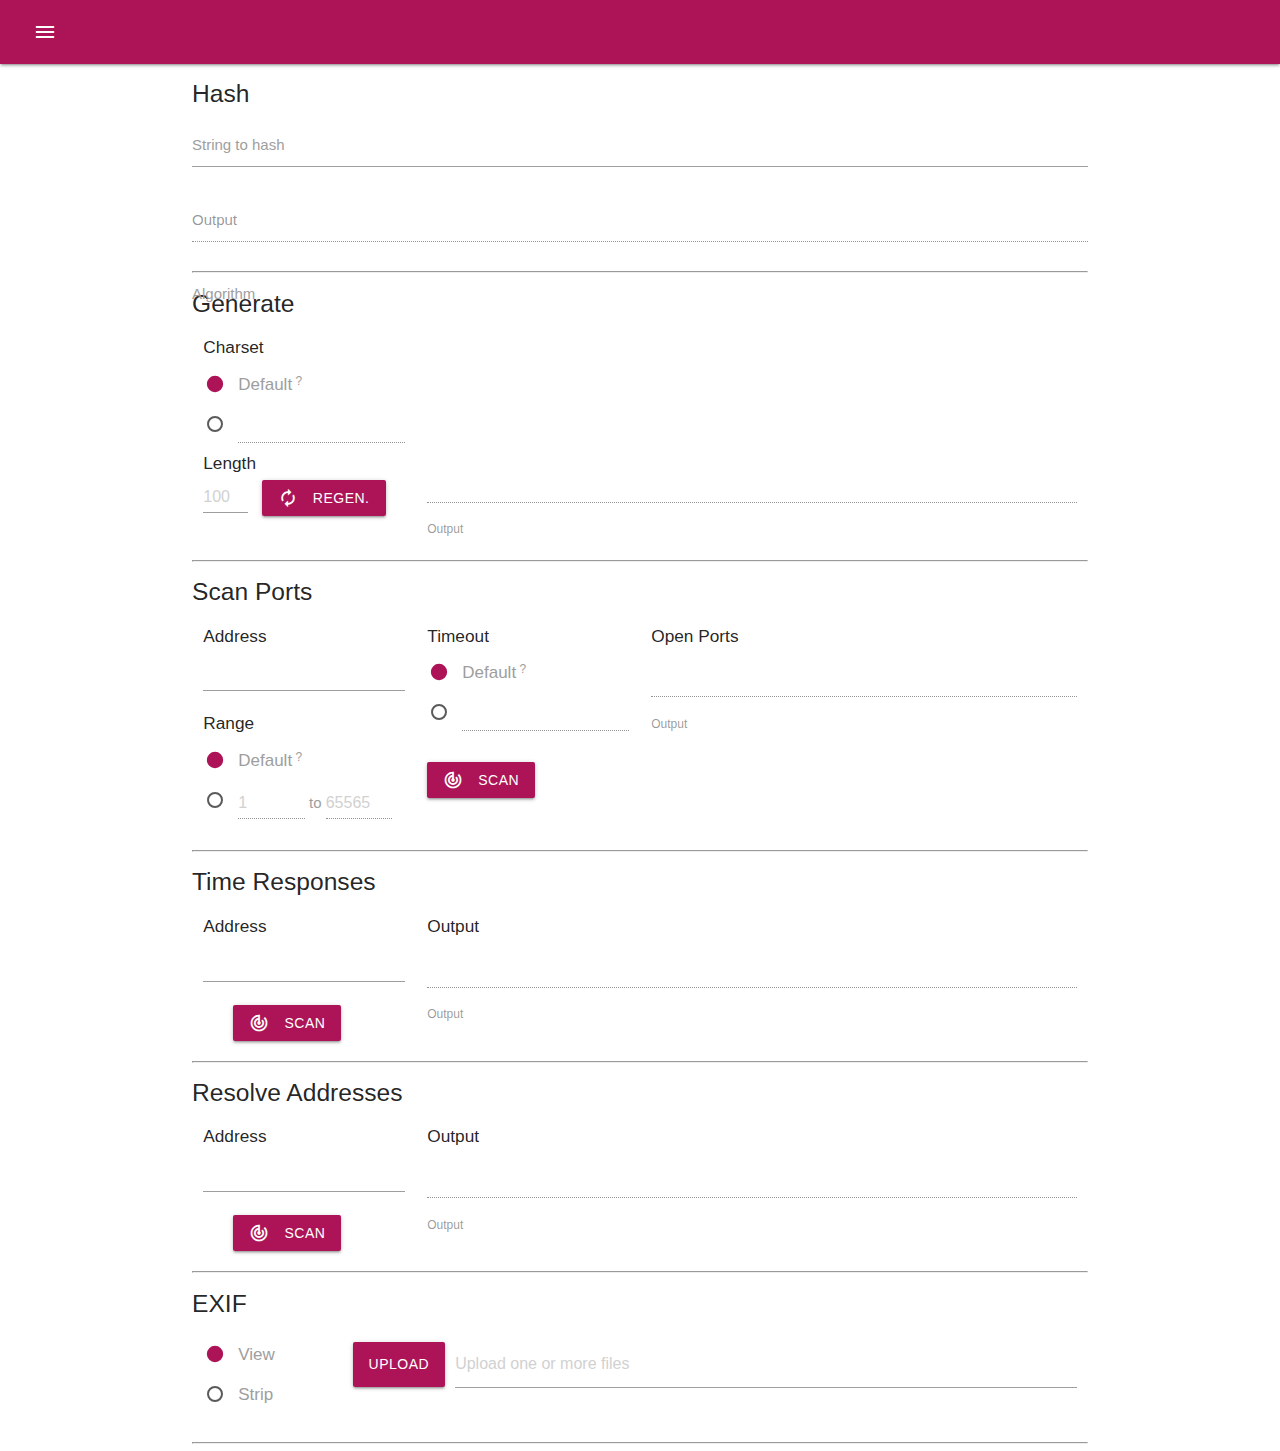
<file: static/index.html>
<!doctype html>
<html>

<head>
  <title>Æblør</title>
  <meta name="viewport" content="width=device-width, initial-scale=1.0" />
  <link href="https://fonts.googleapis.com/icon?family=Material+Icons" rel="stylesheet">
  <link rel="stylesheet" href="https://cdnjs.cloudflare.com/ajax/libs/materialize/1.0.0/css/materialize.min.css">
  <link rel="stylesheet" type="text/css" href="css/darktooltip.css">
  <link rel="stylesheet" type="text/css" href="css/index.css">
  <script src="https://code.jquery.com/jquery-3.4.1.min.js"
    integrity="sha256-CSXorXvZcTkaix6Yvo6HppcZGetbYMGWSFlBw8HfCJo=" crossorigin="anonymous"></script>
  <script src="https://cdnjs.cloudflare.com/ajax/libs/materialize/1.0.0/js/materialize.min.js"></script>
  <script src="js/darktooltip.js"></script>
  <script src="js/index.js"></script>
</head>

<body>
  <nav role="navigation" class="pink darken-3">
    <div class="nav-wrapper">
      <ul class="hide-on-med-and-down">
        <li>
          <a href="#!" data-target="slide-out" class="sidenav-trigger"><i class="material-icons">menu</i></a>
        </li>
      </ul>
    </div>
  </nav>
  <ul id="slide-out" class="sidenav">
    <span class="title">
      Æblør
    </span>
    <hr>
    <li><a class="subheader">Strings</a></li>
    <li><a class="waves-effect" onclick="scroll_to('#hash-textarea')">Hash</a></li>
    <li><a class="waves-effect" onclick="scroll_to('#charset-selector')">Generate</a></li>
    <li><a class="subheader">Networking</a></li>
    <li><a class="waves-effect" onclick="scroll_to('#address')">Scan Ports</a></li>
    <li><a class="waves-effect" onclick="scroll_to('#')">Time Responses</a></li>
    <li><a class="waves-effect" onclick="scroll_to('#resolve-address')">Resolve Addresses</a></li>
    <li><a class="subheader">Files</a></li>
    <li><a class="waves-effect" onclick="scroll_to('#strip-exif')">Strip Exif</a></li>
  </ul>

  <div class="container">
    <h5>Hash</h5>
    <div class="input-field">
      <textarea id="hash-textarea" onkeyup="hash(this.value)" class="materialize-textarea"
        autocomplete="off"></textarea>
      <label for="hash-textarea">String to hash</label>
    </div>
    <div class="input-field">
      <textarea id="hash-output" class="materialize-textarea" readonly="readonly" autocomplete="off"></textarea>
      <label for="hash-output" id="hash-output-label">Output</label>
    </div>
    <div class="input-field col s12">
      <select id="hash-algorithm">
        <optgroup label="MD">
          <option>MD4</option>
          <option>MD5</option>
        </optgroup>
        <optgroup label="SHA">
          <option>SHA1</option>
          <option>SHA2-224</option>
          <option>SHA2-256</option>
          <option>SHA2-384</option>
          <option>SHA2-512</option>
          <option>SHA3-224</option>
          <option>SHA3-256</option>
          <option>SHA3-384</option>
          <option>SHA3-512</option>
        </optgroup>
        <optgroup label="Blake2">
          <option>Blake2b-256</option>
          <option>Blake2b-384</option>
          <option>Blake2b-512</option>
          <option>Blake2s-256</option>
        </optgroup>
      </select>
      <label style="left: 0;" for="hash-algorithm">Algorithm</label>
    </div>
    <hr>
    <h5>Generate</h5>
    <div class="row">
      <div class="col s3">
        <h6>Charset</h6>
        <form id="charset-selector" autocomplete="off">
          <p>
            <label>
              <input name="charset" type="radio" value="default" checked class="pink darken-3" />
              <span class="radio-text">Default</span>
              <span class="charset-tooltip" data-tooltip="Every character key on an ANSI QWERTY keyboard.">?</span>
            </label>
          </p>
          <p>
            <label>
              <input name="charset" type="radio" value="custom-charset" class="pink darken-3" />
              <span>
                <input id="custom-charset" style="height: 30px;" readonly="readonly">
              </span>
            </label>
          </p>
        </form>
        <h6>Length</h6>
        <span>
          <input id="generate-length" type="number" min="1" placeholder="100" autocomplete="off">
        </span>
        <a style="margin-left: 5% !important;" class="waves-effect waves-purple btn pink darken-3"
          onclick="generate_string()"><i class="material-icons left">autorenew</i>Regen.</a>
      </div>
      <div class="col s9" id="generate-container">
        <textarea id="generate-output" class="materialize-textarea" readonly="readonly" autocomplete="off"></textarea>
        <label for="generate-output">Output</label>
      </div>
    </div>
    <hr>
    <h5>Scan Ports</h5>
    <div class="row">
      <div class="col s3">
        <h6>Address</h6>
        <p>
          <span>
            <input id="port-scan-address" style="height: 30px;" autocomplete="off">
          </span>
        </p>
        <form id="port-range" autocomplete="off">
          <h6>Range</h6>
          <p>
            <label>
              <input name="port-range" type="radio" value="default" checked class="pink darken-3" />
              <span class="radio-text">Default</span>
              <span class="port-range-tooltip" data-tooltip="1-65565 (This may take a while)">?</span>
            </label>
          </p>
          <p>
            <label>
              <input name="port-range" type="radio" value="custom-port-range" class="pink darken-3" />
              <span>
                <input id="custom-port-low" style="height: 30px; width: 40%;" readonly="readonly" min="1"
                  placeholder="1" type="number">
                to
                <input id="custom-port-high" style="height: 30px; width: 40%;" readonly="readonly" min="1"
                  placeholder="65565" type="number">
              </span>
            </label>
          </p>
        </form>
      </div>
      <div class="col s3">
        <h6>Timeout</h6>
        <form id="timeout-selector" autocomplete="off">
          <p>
            <label>
              <input name="timeout" type="radio" value="default" checked class="pink darken-3" type="number"
                placeholder="500" />
              <span class="radio-text">Default</span>
              <span class="timeout-tooltip" data-tooltip="500ms">?</span>
            </label>
          </p>
          <p>
            <label>
              <input name="timeout" type="radio" value="custom-timeout" class="pink darken-3" />
              <span>
                <input id="custom-timeout" style="height: 30px;" readonly="readonly">
              </span>
            </label>
          </p>
        </form>
        <a style="margin-top: 10%;" class="waves-effect waves-purple btn pink darken-3" onclick="scan_ports();"><i
            class="material-icons left">track_changes</i>Scan</a>
        <span style="margin-top: 10%; float: right; margin-right: 5%; display: none;"
          class="preloader-wrapper small active">
          <span class="spinner-layer spinner-red-only">
            <span class="circle-clipper left">
              <span class="circle"></span>
            </span>
            <span class="gap-patch">
              <span class="circle"></span>
            </span>
            <span class="circle-clipper right">
              <span class="circle"></span>
            </span>
          </span>
        </span>
      </div>
      <div class="col s6">
        <h6>Open Ports</h6>
        <textarea id="open-ports-output" class="materialize-textarea" readonly="readonly" autocomplete="off"></textarea>
        <label for="id-ports-output">Output</label>
      </div>
    </div>
    <hr>
    <h5>Time Responses</h5>
    <div class="row">
      <div class="col s3">
        <h6>Address</h6>
        <p>
          <span>
            <input id="timeresponses-address" style="height: 30px;" autocomplete="off">
          </span>
        </p>
        <a style="margin-left: 15%;" class="waves-effect waves-purple btn pink darken-3" onclick="timeresponses();"><i
            class="material-icons left">track_changes</i>Scan</a>
      </div>
      <div class="col s9">
        <h6>Output</h6>
        <textarea id="timeresponses-output" class="materialize-textarea" readonly="readonly"
          autocomplete="off"></textarea>
        <label for="timeresponses-output">Output</label>
      </div>
    </div>
    <hr>
    <h5>Resolve Addresses</h5>
    <div class="row">
      <div class="col s3">
        <h6>Address</h6>
        <p>
          <span>
            <input id="resolve-address" style="height: 30px;" autocomplete="off">
          </span>
        </p>
        <a style="margin-left: 15%;" class="waves-effect waves-purple btn pink darken-3" onclick="resolve();"><i
            class="material-icons left">track_changes</i>Scan</a>
      </div>
      <div class="col s9">
        <h6>Output</h6>
        <textarea id="resolve-output" class="materialize-textarea" readonly="readonly" autocomplete="off"></textarea>
        <label for="resolve-output">Output</label>
      </div>
    </div>
    <hr>
    <h5>EXIF</h5>
    <div class="row">
      <div class="col s2">
        <form id="viewstrip-exif" autocomplete="off">
          <p>
            <label>
              <input name="viewstrip-exif" type="radio" value="view" checked class="pink darken-3" />
              <span class="radio-text">View</span>
            </label>
          </p>
          <p>
            <label>
              <input name="viewstrip-exif" type="radio" value="strip" class="pink darken-3" />
              <span class="radio-text">Strip</span>
            </label>
          </p>
        </form>
      </div>
      <div class="col s10">
        <form action="#">
          <div class="file-field input-field">
            <div class="btn  pink darken-3">
              <span>Upload</span>
              <input type="file" multiple id="exif-image-upload" autocomplete="off">
            </div>
            <div class="file-path-wrapper">
              <input class="file-path validate" type="text" placeholder="Upload one or more files">
            </div>
          </div>
        </form>
      </div>
    </div>
    <div class="exif-data-container"></div>
    <hr>
  </div>
</body>

</html>
</file>
<file: static/css/darktooltip.css>
.dark-tooltip{ display:none; position:absolute; z-index:99; text-decoration:none; font-weight:normal; height:auto; top:0; left:0;}

.dark-tooltip.small{ padding:4px; font-size:12px; max-width:150px; -webkit-border-radius: 2px; -moz-border-radius: 2px; border-radius: 2px; }
.dark-tooltip.medium{ padding:10px; font-size:14px; max-width:200px; -webkit-border-radius: 4px; -moz-border-radius: 4px; border-radius: 4px;}
.dark-tooltip.large{ padding:16px; font-size:16px; max-width:250px; -webkit-border-radius: 6px; -moz-border-radius: 6px; border-radius: 6px; }

/* Tips */
.dark-tooltip .tip{ transform: scale(1.01); -webkit-transform: scale(1.01); transform: scale(1.01); content: ""; position: absolute; width:0; height:0; border-style: solid; line-height: 0px; }

.dark-tooltip.south .tip{ left:50%; top:100%;}
.dark-tooltip.west .tip{ left:0; top:50%;}
.dark-tooltip.north .tip{ left:50%; top:0; }
.dark-tooltip.east .tip{ left:100%; top:50%;}

.dark-tooltip.south.small .tip{ border-width: 7px 5px 0 5px; margin-left:-5px;}
.dark-tooltip.south.medium .tip{ border-width: 8px 6px 0 6px; margin-left:-6px;}
.dark-tooltip.south.large .tip{ border-width: 14px 12px 0 12px; margin-left:-12px;}

.dark-tooltip.west.small .tip{ border-width: 5px 7px 5px 0; margin-left:-7px; margin-top:-5px;}
.dark-tooltip.west.medium .tip{ border-width: 6px 8px 6px 0; margin-left:-8px; margin-top:-6px;}
.dark-tooltip.west.large .tip{ border-width: 12px 14px 12px 0; margin-left:-14px; margin-top:-12px;}

.dark-tooltip.north.small .tip{ border-width: 0 5px 7px 5px; margin-left:-5px; margin-top:-7px;}
.dark-tooltip.north.medium .tip{ border-width: 0 6px 8px 6px; margin-left:-6px; margin-top:-8px;}
.dark-tooltip.north.large .tip{ border-width: 0 12px 14px 12px; margin-left:-12px; margin-top:-14px;}

.dark-tooltip.east.small .tip{ border-width: 5px 0 5px 7px; margin-top:-5px;}
.dark-tooltip.east.medium .tip{ border-width: 6px 0 6px 8px; margin-top:-6px;}
.dark-tooltip.east.large .tip{ border-width: 12px 0 12px 14px; margin-top:-12px;}

/* confirm */
.dark-tooltip ul.confirm{ list-style-type:none;margin-top:5px;display:inline-block;margin:0 auto; }
.dark-tooltip ul.confirm li{ padding:10px;float:left;margin:5px;min-width:25px;-webkit-border-radius:3px;-moz-border-radius:3px;-o-border-radius:3px;border-radius:3px;}

/* themes */
.dark-tooltip.dark{ background-color:#1B1E24; color:#fff; }
.dark-tooltip.light{ background-color:#ebedf3; color:#1B1E24; }

.dark-tooltip.dark.south .tip{ border-color: #1B1E24 transparent transparent transparent; _border-color: #1B1E24 #000000 #000000 #000000; _filter: progid:DXImageTransform.Microsoft.Chroma(color='#000000'); }
.dark-tooltip.dark.west .tip{ border-color: transparent #1B1E24 transparent transparent; _border-color: #000000 #1B1E24 #000000 #000000; _filter: progid:DXImageTransform.Microsoft.Chroma(color='#000000'); }
.dark-tooltip.dark.north .tip{ border-color: transparent transparent #1B1E24 transparent; _border-color: #000000 #000000 #1B1E24 #000000; _filter: progid:DXImageTransform.Microsoft.Chroma(color='#000000'); }
.dark-tooltip.dark.east .tip{ border-color: transparent transparent transparent #1B1E24; _border-color: #000000 #000000 #000000 #1B1E24; _filter: progid:DXImageTransform.Microsoft.Chroma(color='#000000'); }

.dark-tooltip.light.south .tip{ border-color: #ebedf3 transparent transparent transparent; _border-color: #ebedf3 #000000 #000000 #000000; _filter: progid:DXImageTransform.Microsoft.Chroma(color='#000000'); }
.dark-tooltip.light.west .tip{ border-color: transparent #ebedf3 transparent transparent; _border-color: #000000 #ebedf3 #000000 #000000; _filter: progid:DXImageTransform.Microsoft.Chroma(color='#000000'); }
.dark-tooltip.light.north .tip{ border-color: transparent transparent #ebedf3 transparent; _border-color: #000000 #000000 #ebedf3 #000000; _filter: progid:DXImageTransform.Microsoft.Chroma(color='#000000'); }
.dark-tooltip.light.east .tip{ border-color: transparent transparent transparent #ebedf3; _border-color:#000000 #000000 #000000 #ebedf3 ; _filter: progid:DXImageTransform.Microsoft.Chroma(color='#000000'); }

.dark-tooltip.dark ul.confirm li{ background-color:#416E85;}
.dark-tooltip.dark ul.confirm li:hover{ background-color:#417E85;}

.dark-tooltip.light ul.confirm li{ background-color:#C1DBDB;}
.dark-tooltip.light ul.confirm li:hover{ background-color:#DCE8E8;}

/* Animations */
.animated{
	-webkit-animation-fill-mode:both;-moz-animation-fill-mode:both;-ms-animation-fill-mode:both;-o-animation-fill-mode:both;animation-fill-mode:both;
	-webkit-animation-duration:.5s;-moz-animation-duration:.5s;-ms-animation-duration:.5s;-o-animation-duration:.5s;animation-duration:.5s;
}
@-webkit-keyframes flipInUp {
	0% { -webkit-transform: perspective(400px) rotateX(-90deg); opacity: 0;}
	40% { -webkit-transform: perspective(400px) rotateX(5deg);}
	70% { -webkit-transform: perspective(400px) rotateX(-5deg);}
	100% { -webkit-transform: perspective(400px) rotateX(0deg); opacity: 1;}
}
@-moz-keyframes flipInUp {
	0% {transform: perspective(400px) rotateX(-90deg);opacity: 0;}
	40% {transform: perspective(400px) rotateX(5deg);}
	70% {transform: perspective(400px) rotateX(-5deg);}
	100% {transform: perspective(400px) rotateX(0deg);opacity: 1;}
}
@-o-keyframes flipInUp {
	0% {-o-transform: perspective(400px) rotateX(-90deg);opacity: 0;}
	40% {-o-transform: perspective(400px) rotateX(5deg);}
	70% {-o-transform: perspective(400px) rotateX(-5deg);}
	100% {-o-transform: perspective(400px) rotateX(0deg);opacity: 1;}
}
@keyframes flipInUp {
	0% {transform: perspective(400px) rotateX(-90deg);opacity: 0;}
	40% {transform: perspective(400px) rotateX(5deg);}
	70% {transform: perspective(400px) rotateX(-5deg);}
	100% {transform: perspective(400px) rotateX(0deg);opacity: 1;}
}
@-webkit-keyframes flipInRight {
	0% { -webkit-transform: perspective(400px) rotateY(-90deg); opacity: 0;}
	40% { -webkit-transform: perspective(400px) rotateY(5deg);}
	70% { -webkit-transform: perspective(400px) rotateY(-5deg);}
	100% { -webkit-transform: perspective(400px) rotateY(0deg); opacity: 1;}
}
@-moz-keyframes flipInRight {
	0% {transform: perspective(400px) rotateY(-90deg);opacity: 0;}
	40% {transform: perspective(400px) rotateY(5deg);}
	70% {transform: perspective(400px) rotateY(-5deg);}
	100% {transform: perspective(400px) rotateY(0deg);opacity: 1;}
}
@-o-keyframes flipInRight {
	0% {-o-transform: perspective(400px) rotateY(-90deg);opacity: 0;}
	40% {-o-transform: perspective(400px) rotateY(5deg);}
	70% {-o-transform: perspective(400px) rotateY(-5deg);}
	100% {-o-transform: perspective(400px) rotateY(0deg);opacity: 1;}
}
@keyframes flipInRight {
	0% {transform: perspective(400px) rotateY(-90deg);opacity: 0;}
	40% {transform: perspective(400px) rotateY(5deg);}
	70% {transform: perspective(400px) rotateY(-5deg);}
	100% {transform: perspective(400px) rotateY(0deg);opacity: 1;}
}
.flipIn { -webkit-backface-visibility: visible !important; -moz-backface-visibility: visible !important; -o-backface-visibility: visible !important; backface-visibility: visible !important}
.flipIn.south, .flipIn.north { -webkit-animation-name: flipInUp; -moz-animation-name: flipInUp; -o-animation-name: flipInUp; animation-name: flipInUp; }
.flipIn.west, .flipIn.east { -webkit-animation-name: flipInRight; -moz-animation-name: flipInRight; -o-animation-name: flipInRight; animation-name: flipInRight; }

@-webkit-keyframes fadeIn { 0% {opacity: 0;} 100% {opacity: 1;}}
@-moz-keyframes fadeIn { 0% {opacity: 0;} 100% {opacity: 1;}}
@-o-keyframes fadeIn {0% {opacity: 0;}100% {opacity: 1;}}
@keyframes fadeIn {0% {opacity: 0;}100% {opacity: 1;}}

.fadeIn{-webkit-animation-name: fadeIn; -moz-animation-name: fadeIn; -o-animation-name: fadeIn; animation-name: fadeIn;}

/* Modal */
.darktooltip-modal-layer{
	position: fixed;
	top: 0;
	left: 0;
	width: 100%;
	height: 100%;
	background-image: url('./modal-bg.png');
	opacity: .7;
	display: none;
}
</file>
<file: static/css/index.css>
header, main, footer {
  padding-left: 300px;
}

@media only screen and (max-width : 992px) {
  header, main, footer {
    padding-left: 0;
  }
}

.sidenav-trigger {
  display: block !important;
  /* .sidenav-trigger sets display to none for some reason? */
}

.subheader {
  font-weight: bold !important;
  color: #000 !important;
}

li a {
  outline: none;
}

.title {
  display: table;
  margin: 0 auto;
  padding-top: 5px;
  font-size: 25px;
}

.radio-text {
  font-size: 17px !important;
}

.charset-tooltip,
.port-range-tooltip,
.timeout-tooltip,
.timeresponsehttps-tooltip {
  vertical-align: super;
}

#generate-length {
  height: 30px;
  width: 22%;
}

#generate-output {
  height: 176px !important;
  max-height: 176px !important;
}

[type="radio"]:checked + span::after, [type="radio"].with-gap + span::after {
  background-color: #ad1457 !important;
}

[type="radio"]:checked + span::after,
[type="radio"].with-gap:checked + span::before,
[type="radio"].with-gap:checked + span::after {
  border: 2px solid #ad1457 !important;
}

textarea.materialize-textarea:focus:not([readonly]){
  border-bottom: 1px solid #ad1457;
  box-shadow: 0 1px 0 0 #ad1457;
  color: #ad1457 !important;
}

.select-wrapper input.select-dropdown:focus {
  border-bottom: 1px solid #ad1457;
}

textarea.materialize-textarea:focus:not([readonly]) + label,
.dropdown-content li > span {
  color: #ad1457 !important;
}

.select-dropdown li.optgroup > span {
  color: #000008 !important;
}

input:focus {
  border-bottom: 1px solid #ad1457 !important;
  box-shadow: 0 1px 0 0 #ad1457 !important;
}
</file>
